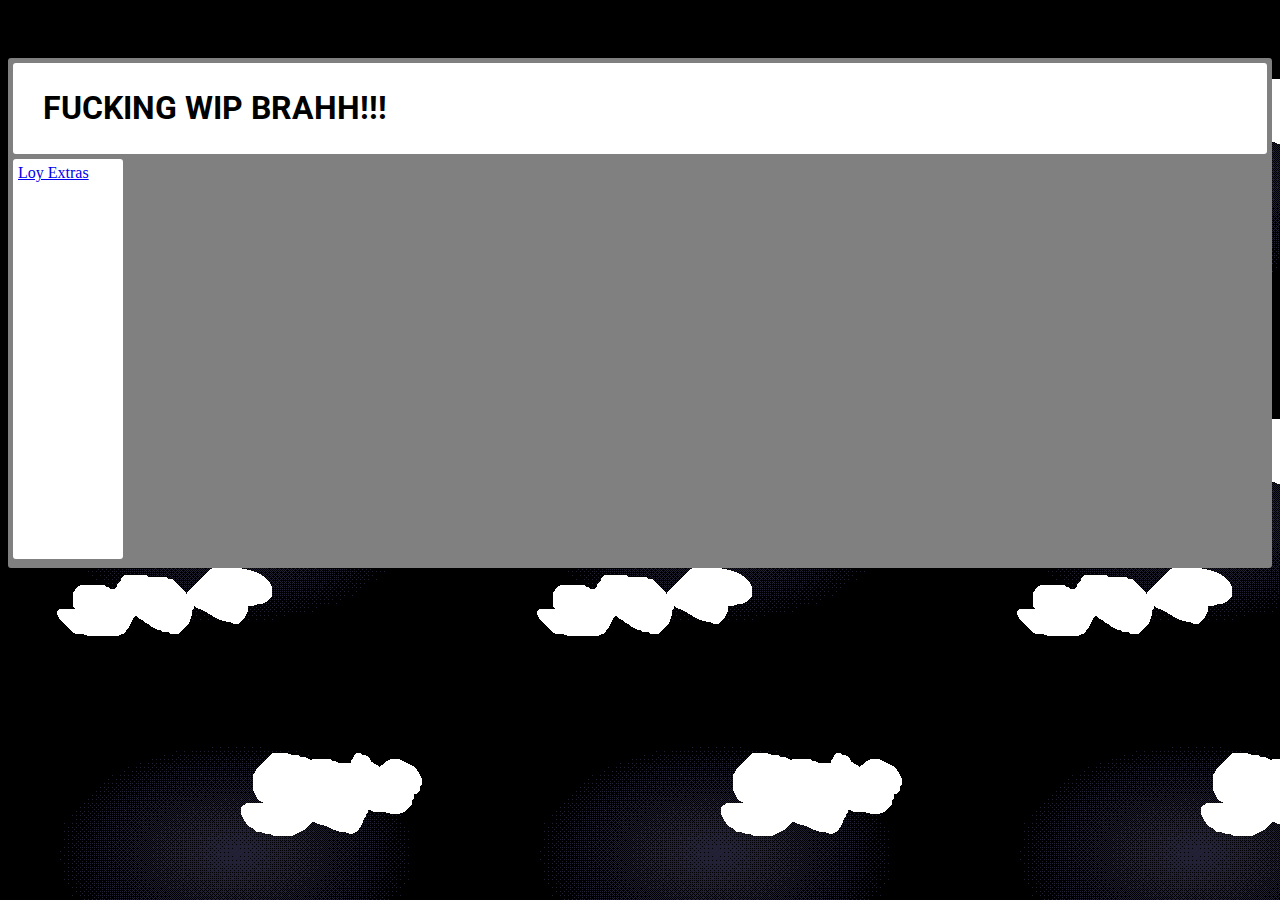
<file: index.html>
<!DOCTYPE html>
<html lang="en">
    <head>
        <title>Plop's Absolutely Fucked Up Website</title>
        <link rel="stylesheet" href="styles.css">
        
    </head>
    <body>
        <div id="fbox">
            <div id="joeisinptdecompsandbuildsserver">
                <h1 id="custom">
                    FUCKING WIP BRAHH!!!
                </h1>
            </div>
            <div id="talkingred">
                <a href="loypoll.html">Loy Extras</a>
            </div>
        </div>
    </body>
</html>
</file>
<file: styles.css>
@import url('https://fonts.googleapis.com/css2?family=Roboto:ital,wght@0,100;0,300;0,400;0,500;0,700;0,900;1,100;1,300;1,400;1,500;1,700;1,900&display=swap');
            #fbox {
                position: relative;
                height: 500px;
                
                bottom: -50px;
                background-color: grey;
                border: 5px solid gray;
                border-radius: 3px;

            }
            body {
                background-image: url("background.png");
                
            }
            #custom {
                position: relative;
                right: -25px;
                font-family: roboto;
            }
            #joeisinptdecompsandbuildsserver {
                background-color: white;
                border: 5px solid white;
                border-radius: 3px;
            }
            #talkingred {
                position: relative;
                bottom: -5px;
                background-color: white;
                border: 5px solid white;
                border-radius: 3px;
                height: 390px;
                width: 100px;
            }
</file>
